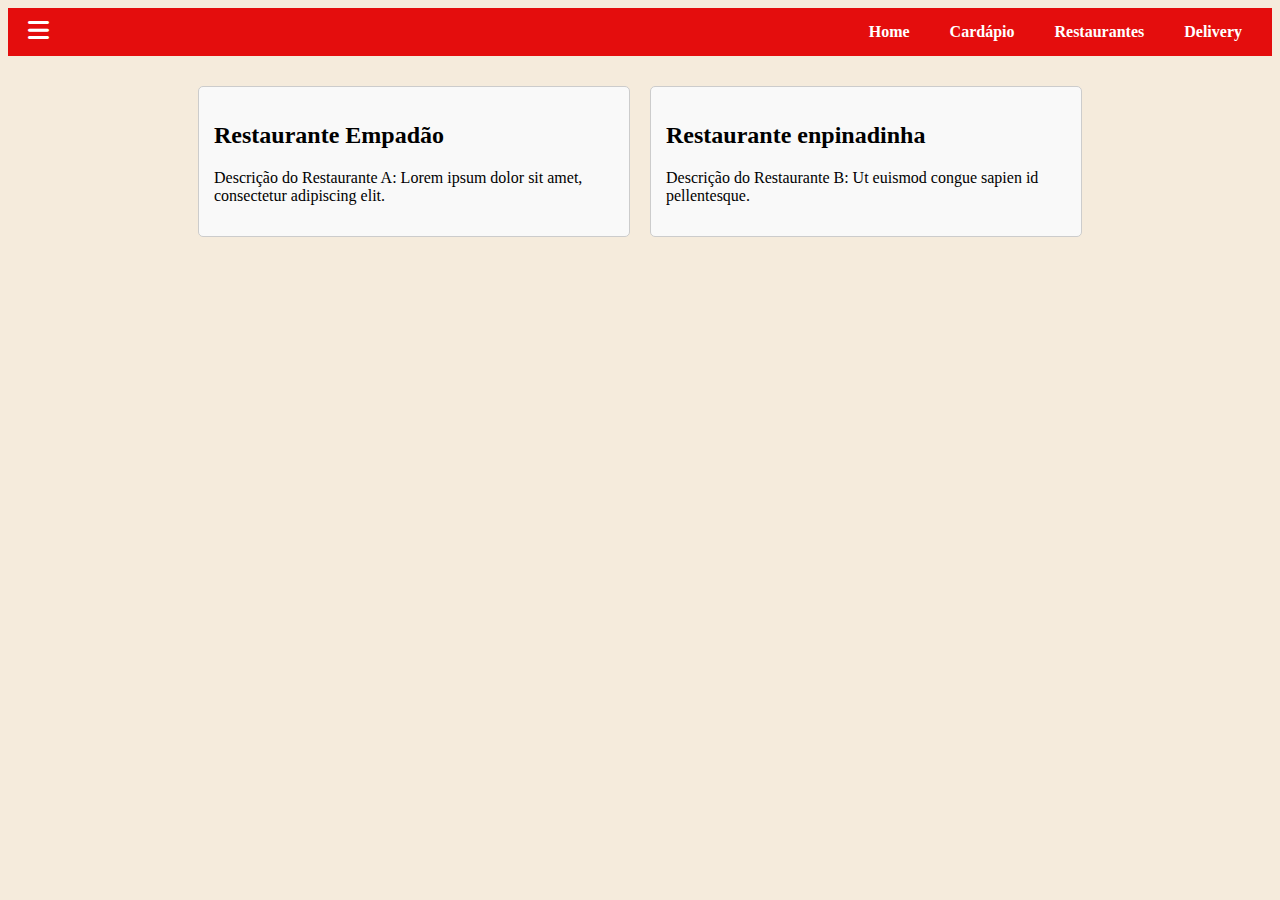
<file: restaurantes.html>
<!DOCTYPE html>
<html lang="pt-br">
<head>
    <meta charset="UTF-8">
    <meta name="viewport" content="width=device-width, initial-scale=1.0">
    <title>Restaurantes</title>
    <link rel="stylesheet" href="https://cdnjs.cloudflare.com/ajax/libs/font-awesome/6.0.0-beta3/css/all.min.css">
    <link rel="stylesheet" href="css.css">
</head>
<body>
    <nav>
        <div class="navbar-logo" onclick="toggleSidebar()">
            <i class="fas fa-bars"></i>
        </div>
        <div class="navbar-menu">
            <a href="index.html">Home</a>
            <a href="cardapio.html">Cardápio</a>
            <a href="restaurantes.html">Restaurantes</a>
            <a href="#">Delivery</a>
        </div>
    </nav>
    <div id="mySidebar" class="sidebar" aria-expanded="false">
        <a href="#" class="close-btn" onclick="toggleSidebar()" aria-label="Fechar Sidebar">&times;</a>
        <a href="index.html" onclick="toggleSidebar()">Home</a>
        <a href="cardapio.html" onclick="toggleSidebar()">Cardápio</a>
        <a href="contato.html" onclick="toggleSidebar()">Contato</a>
        <a href="sobre.html" onclick="toggleSidebar()">Sobre</a>
    </div>
    <div class="restaurant-list">
        <div id="restaurant">
            <h2>Restaurante Empadão</h2>
            <p class="description">Descrição do Restaurante A: Lorem ipsum dolor sit amet, consectetur adipiscing elit.</p>
        </div>
        <div id="restaurant">
            <h2>Restaurante enpinadinha</h2>
            <p class="description">Descrição do Restaurante B: Ut euismod congue sapien id pellentesque.</p>
        </div>
    </div>
    <script>
        function toggleSidebar() {
            const sidebar = document.getElementById("mySidebar");
            const isSidebarOpen = sidebar.getAttribute("aria-expanded") === "true";

            sidebar.style.width = isSidebarOpen ? "0" : "250px";
            sidebar.setAttribute("aria-expanded", isSidebarOpen ? "false" : "true");
        }
    </script>
</body>
</html>
</file>
<file: css.css>
nav {
    display: flex;
    justify-content: space-between;
    background-color: rgb(228, 13, 13);
    padding: 10px;
}

.navbar-logo {
    color: #fff;
    font-size: 24px;
    margin-left: 10px;
    cursor: pointer;
}

.navbar-menu {
    display: flex;
    align-items: center;
}

.navbar-menu a {
    color: #fff;
    text-decoration: none;
    padding: 5px 10px;
    margin: 0 10px;
    font-weight: bold;
}

.navbar-menu a:hover {
    background-color: rgb(172, 22, 22);
    border-radius: 5px;
    transition: background-color 0.3s;
}

.sidebar {
    height: 100%;
    width: 0;
    position: fixed;
    top: 0;
    left: 0; /* Posiciona a sidebar à esquerda */
    background-color: rgb(194, 18, 18);
    overflow-x: hidden;
    transition: 0.5s;
    padding-top: 60px;
    z-index: 1; /* Ajusta o z-index para ficar sobre as sections */
}

.sidebar a {
    padding: 10px 15px;
    text-decoration: none;
    font-size: 20px;
    color: #fff;
    display: block;
    transition: 0.3s;
}

.sidebar a:hover {
    background-color: rgb(145, 20, 20);
}

.sidebar .close-btn {
    position: absolute;
    top: 0;
    left: 25px; /* Posiciona o botão de fechar à esquerda */
    font-size: 30px;
    margin-right: 50px;
    cursor: pointer;
}

.main-content {
    transition: margin-left 0.5s; /* Adiciona uma transição para o conteúdo principal */
    padding: 20px;
    position: relative;
    z-index: 0; /* Garante que o conteúdo principal esteja abaixo do sidebar */
}

.push-sidebar {
margin-left: 250px; /* Empurra o conteúdo principal para a direita ao abrir a sidebar */
position: relative;
z-index: 0; /* Garante que o conteúdo principal esteja abaixo do sidebar */
}
#footer{
    text-align: center;
    
} .texto{
    font-family: Verdana, Geneva, Tahoma, sans-serif;
}
#inicial,img{
    position: relative;
    right: -12%;
    background-size: contain;
    height: auto;
}
body{
    background-color: #f5ebdc;
}
.menu-item{
background-color: #fff;
box-sizing: border-box;
margin-top: 2%;
margin: 0%;
border-radius: 34%;
text-align: center;
position: relative;
width: auto;
height: auto;
}
.menu-item{
    position: relative;
    left: -0%;
    width: auto;
    height: auto;
}
#color{
    background-color: #502314;
    color: #fff;
}
.item{
    background-color:bisque;
    border: ridge;
    transition: 20ms ease-out;
    text-align: center;
    transform: scale(1);
    width: 10%;
    position: relative;
    height: auto;
}
.restaurant-list {
    display: flex;
    flex-wrap: wrap; /* Permite que os restaurantes quebrem a linha */
    justify-content: center;
    padding: 20px;
  }
  #restaurant {
    max-width: 400px;
    width: 100%;
    padding: 15px;
    margin: 10px;
    border: 1px solid #ccc;
    border-radius: 5px;
    background-color: #f9f9f9;
    
  }
  #restaurant:hover {
    background-color: #f0f0f0; 
    cursor: pointer; 
    transition: background-color 0.3s; 
}
</file>
